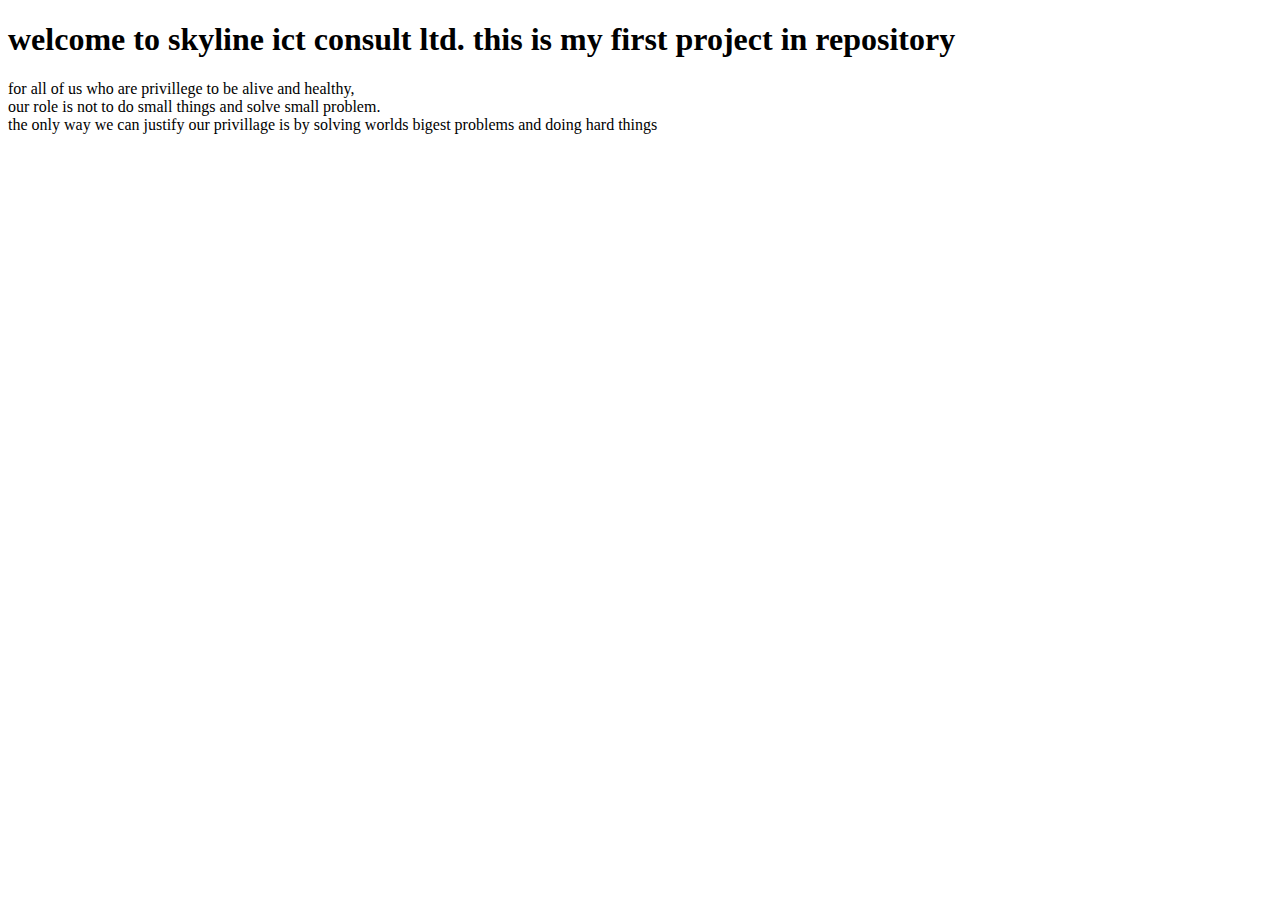
<file: index.html>
<!DOCTYPE html>
<html lang="en">
<head>
    <meta charset="UTF-8">
    <meta name="viewport" content="width=device-width, initial-scale=1.0">
    <title>PASSCODE 62730 COHORT 14</title>
</head>
<body>

    <h1>welcome to skyline ict consult ltd. this is my first project in repository</h1>
    <p>for all of us who are privillege to be alive and healthy, <br> our role is not to do small things and solve small problem. 
        <br> 
        the only way we can justify our privillage is by solving worlds bigest problems and doing hard things</p>




</body>
</html>
</file>
